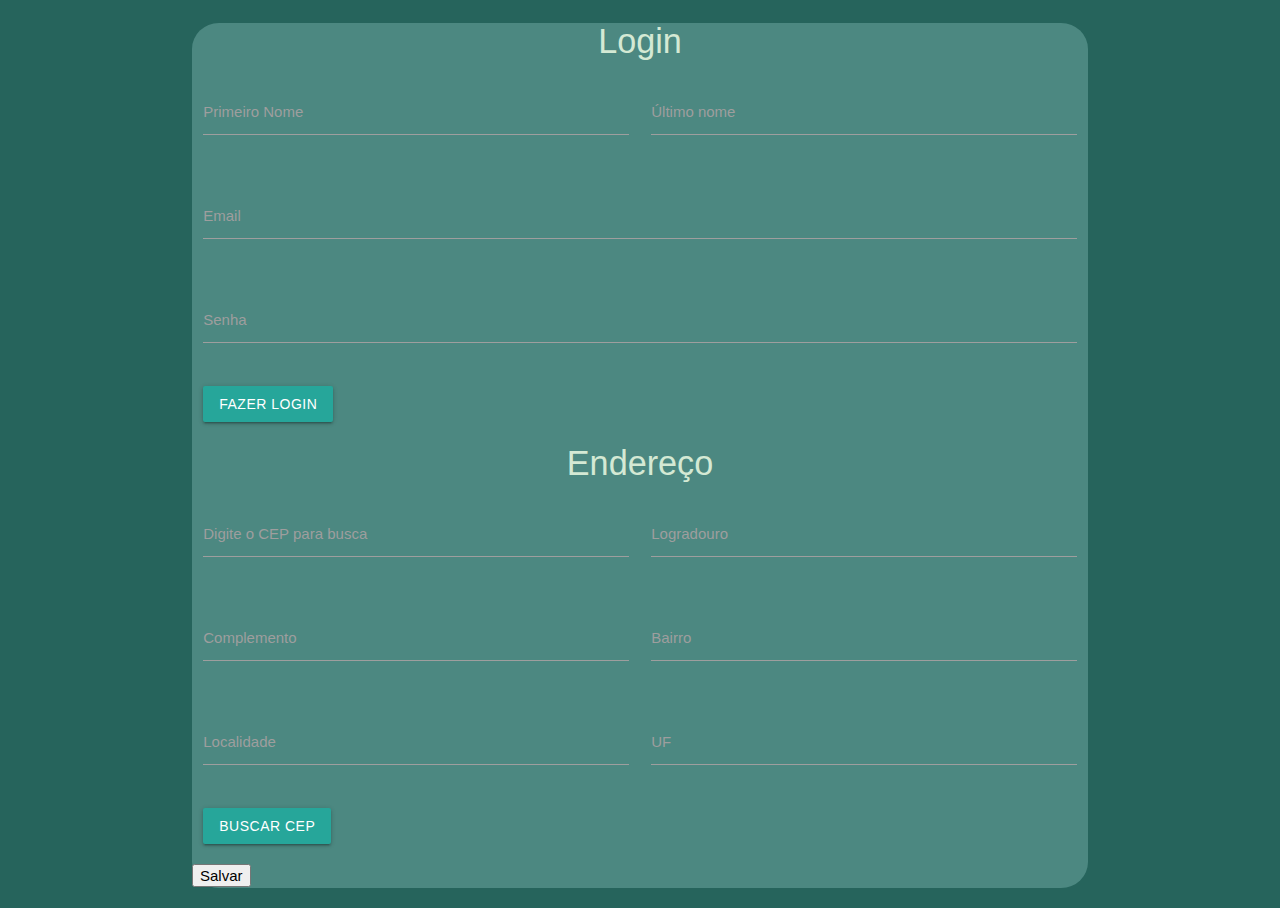
<file: Materialize-Pt1/index.html>
<!DOCTYPE html>
<html lang="en">
<head>
    <meta charset="UTF-8">
    <meta name="viewport" content="width=device-width, initial-scale=1.0">
    <link rel="stylesheet" href="https://cdnjs.cloudflare.com/ajax/libs/materialize/1.0.0/css/materialize.min.css">
    <script src="https://cdnjs.cloudflare.com/ajax/libs/materialize/1.0.0/js/materialize.min.js"></script>
    <link rel="stylesheet" href="style.css">
    <script src="script.js" type="module" defer></script>
             
    <title>Forms</title>
</head>
<body>
    <div class="container">
    <h4>Login</h4>
    <div class="row">
        <form class="col s12">
          <div class="row">
            <div class="input-field col s6">
              <input  id="first_name" type="text" class="validate">
              <label for="first_name">Primeiro Nome</label>
            </div>

            <div class="input-field col s6">
              <input id="last_name" type="text" class="validate">
              <label for="last_name">Último nome</label>
            </div>
          </div>

          <div class="row">
            <div class="input-field col s12">
              <input id="email" type="email" class="validate">
              <label for="email">Email</label>
            </div>
          </div>

          <div class="row">
            <div class="input-field col s12">
              <input id="password" type="password" class="validate">
              <label for="password">Senha</label>
            </div>
          </div>
          <button class="btn waves-effect waves-light" type="submit" name="action" onclick="funcao1()" value="Exibir Alert">Fazer login
        </button>
          <h4>Endereço</h4>
          <div class="row">
            <div class="input-field col s6">
              <input id="first_name" type="text" class="validate">
              <label for="first_name">Digite o CEP para busca</label>
            </div>

            <div class="input-field col s6">
              <input id="last_name" type="text" class="validate">
              <label for="last_name">Logradouro</label>
            </div>
          </div>

          <div class="row">
            <div class="input-field col s6">
              <input id="first_name" type="text" class="validate">
              <label for="first_name">Complemento</label>
            </div>

            <div class="input-field col s6">
              <input id="last_name" type="text" class="validate">
              <label for="last_name">Bairro</label>
            </div>
          </div>

          <div class="row">
            <div class="input-field col s6">
              <input id="first_name" type="text" class="validate">
              <label for="first_name">Localidade</label>
            </div>

            <div class="input-field col s6">
              <input id="last_name" type="text" class="validate">
              <label for="last_name">UF</label>
            </div>
          </div>
          <button class="btn waves-effect waves-light" type="submit" name="action" onclick="preencherFormulario (endereco)" value="var cep">Buscar cep
          </button>
          </div>

          <div class="row">
            <button id="btn">Salvar</button>
        </div>

        </form>
    </div>
    </div>

     
</body>
</html>
</file>
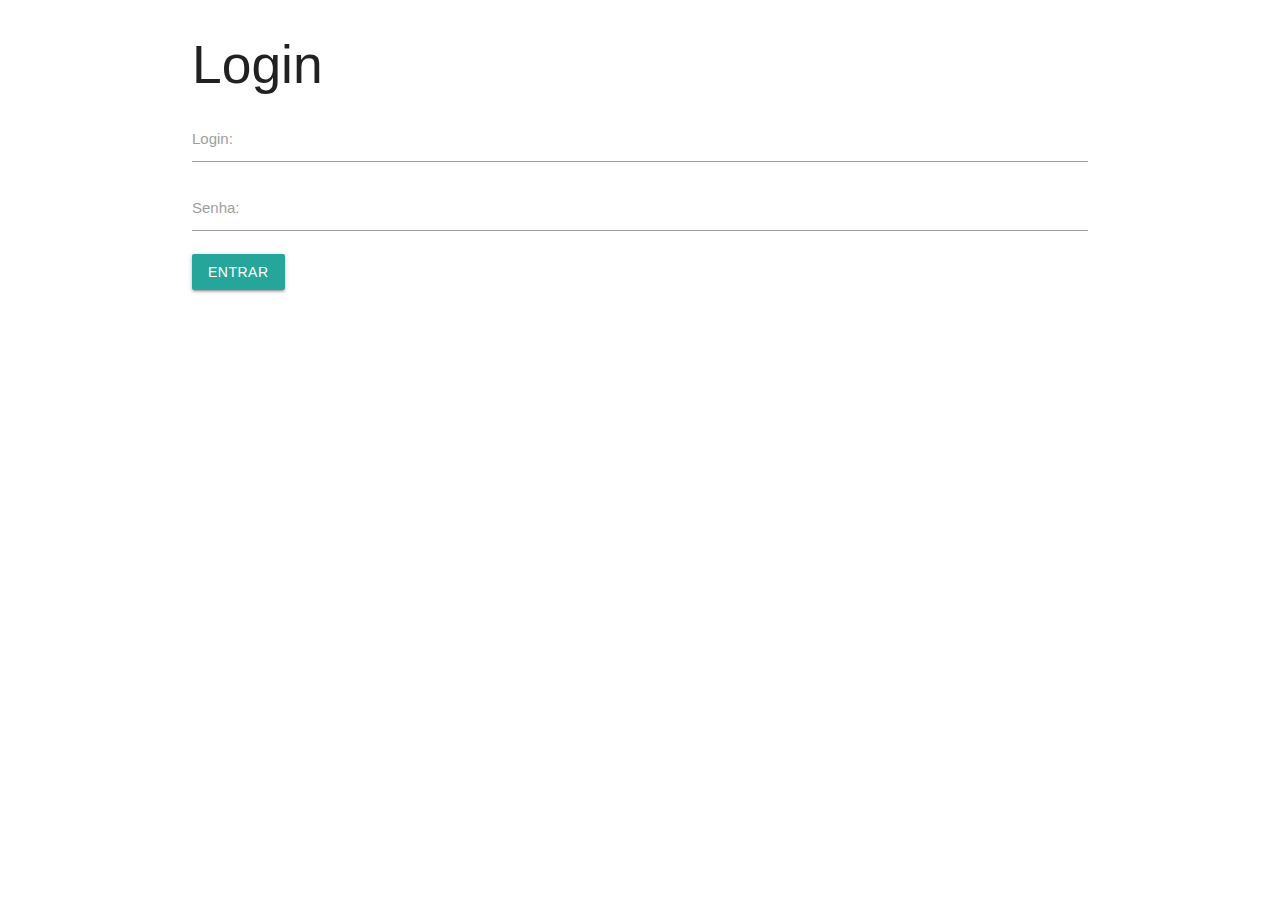
<file: login.html>
<!DOCTYPE html>
<html lang="pt-br">
<head>
    <meta charset="UTF-8">
    <meta name="viewport" content="width=device-width, initial-scale=1.0">
    <link rel="stylesheet" href="style.css">
    <title>Login</title>
    <script src="https://code.jquery.com/jquery-3.6.0.min.js"></script>
    <link rel="stylesheet" href="https://cdnjs.cloudflare.com/ajax/libs/materialize/1.0.0/css/materialize.min.css">
</head>
<body>
    <div class="container">
        <h2>Login</h2>
        <form id="cadastro-form">
            <div class="input-field">
                <label for="login">Login:</label>
                <input type="text" id="login" name="login" required>
            </div>
            <div class="input-field">
                <label for="senha">Senha:</label>
                <input type="password" id="senha" name="senha" required>
            </div>
            <a href="parabens.html"><button class="btn" type="button" value="submit">Entrar</button></a>
        </form>
    </div>

    <script src="https://cdnjs.cloudflare.com/ajax/libs/materialize/1.0.0/js/materialize.min.js"></script>
    <script src="seu-script.js"></script>
</body>
</html>
</file>
<file: Materialize-Pt1/style.css>
body{
    background-color: rgb(38, 100, 92);
}

h4{
 color: rgb(212, 233, 212);
 text-align: center
}
.container{
    flex-direction: column;
    justify-content: baseline;  
    background-color: rgb(76, 136, 129);
    border-radius: 3%;
 }

.button{
    text-align: center;
}
</file>
<file: style.css>
.h2{
    font-size: 80px;
}

p{
    font-size: 20px;
}
</file>
